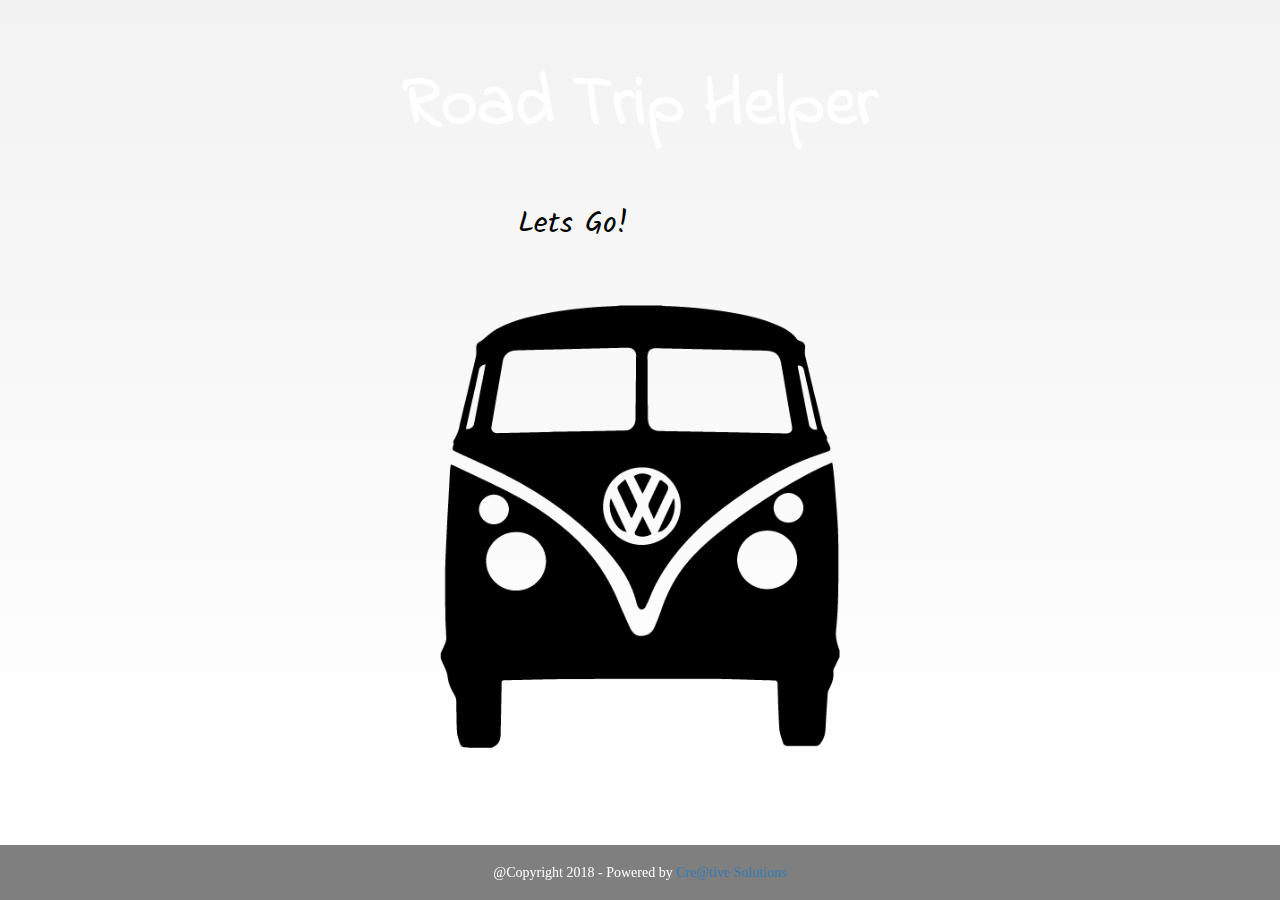
<file: index.html>
<!DOCTYPE html>
<html>
    <head>
        <meta charset="utf-8">
        <meta http-equiv="X-UA-Compatible" content="IE=edge">
        <meta name="viewport" content="width=device-width, initial-scale=1">
             <!--BOOTSTRAP CSS -->
        <link rel="stylesheet" href="https://maxcdn.bootstrapcdn.com/bootstrap/3.3.7/css/bootstrap.min.css" integrity="sha384-BVYiiSIFeK1dGmJRAkycuHAHRg32OmUcww7on3RYdg4Va+PmSTsz/K68vbdEjh4u" crossorigin="anonymous">
            <!-- DESIGNIFY VICTORIA ONE BUTTON -->
        <link href="https://designify.me/code-snippets/animated-buttons/css/btns.css" rel="stylesheet">

            <!--ANIMATE CSS-->
        <link rel="stylesheet" href=".\assets.LandP\css\animate.css">
        <!-- ADDITIONAL STYLING -->
        <link href="https://fonts.googleapis.com/css?family=Indie+Flower" rel="stylesheet">
        <link href="https://fonts.googleapis.com/css?family=Kalam" rel="stylesheet">
            <!--CSS STYLE SHEET-->
        <link rel="stylesheet" type="text/css" href=".\assets.LandP\css\roadtrip.css">

        <title>Road Trip Helper</title>
        <link rel="icon" type="image/png" href=".\favicon-96x96.png">
    </head>
    <body>

        <div class="cover">
                <div class="text-center">
                        <h1 class="animated infinite pulse">Road Trip Helper</h1>
                </div>

                <div class="col-md-3 col-sm-3 col-xs-6"> <a href="./GoogleMap_App/drivingfromAtoB.html" class="btn btn-sm animated-button victoria-one" id="button1">Lets Go!</a> </div>
            
            <img id="car" src=".\assets.LandP\images\VW-Bus.png" class="animated zoomIn">
        </div>


        <footer class="container-fluid">
                <div class="row">
                    <div class="col-md-12 text-center">
                        <h5>@Copyright 2018 - Powered by <a href="./CreativeSolutionsWebsite/index.html" target="_blank">Cre@tive Solutions</a></h5>
                    </div>
                </div>
        </footer>

<!--JQUERY-->
<script src="https://cdnjs.cloudflare.com/ajax/libs/jquery/3.2.1/jquery.min.js"></script>       
     
<!--JAVASCRIPT-BOOTSTRAP -->
<script src="https://maxcdn.bootstrapcdn.com/bootstrap/3.3.7/js/bootstrap.min.js" integrity="sha384-Tc5IQib027qvyjSMfHjOMaLkfuWVxZxUPnCJA7l2mCWNIpG9mGCD8wGNIcPD7Txa" crossorigin="anonymous"></script>

    </body>
</html>
</file>
